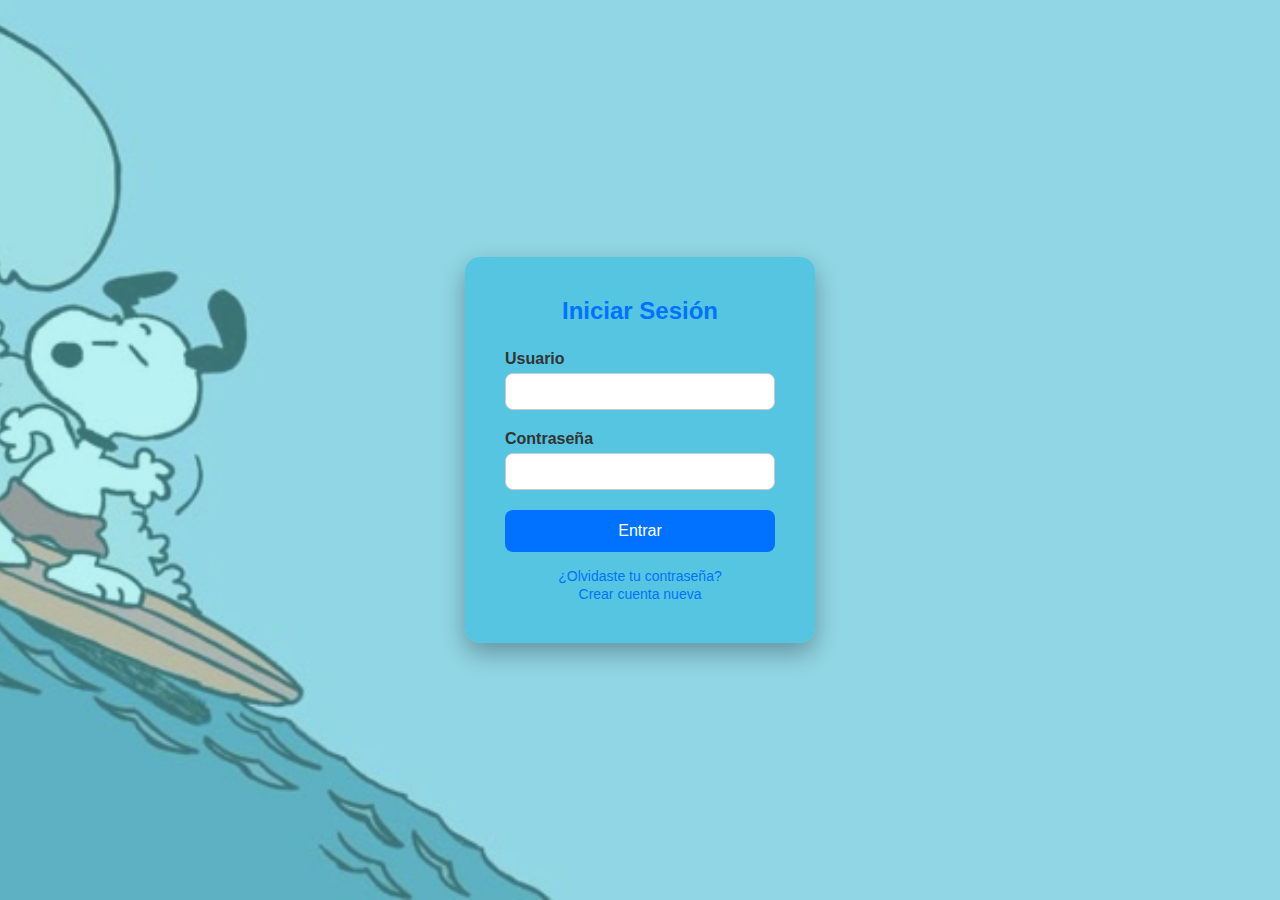
<file: index.html>
<!DOCTYPE html>
<html lang="es">
<head>
  <meta charset="UTF-8" />
  <meta name="viewport" content="width=device-width, initial-scale=1.0"/>
  <title>Iniciar Sesión</title>
  <link rel="stylesheet" href="estilos.css">
 
</head>
<body>
  <!-- Contenedor del formulario -->
  <div class="login-box">
    <h2>Iniciar Sesión</h2>
    <form id="formulario" action="#" method="post">
      <!-- Campo de usuario -->
      <label for="usuario">Usuario</label>
      <input type="text" id="usuario" name="usuario" required />

      <!-- Campo de contraseña -->
      <label for="contrasena">Contraseña</label>
      <input type="password" id="contrasena" name="contrasena" required />

      <!-- Botón de envío -->
      <input type="submit" value="Entrar" />
    </form>

    <!-- Enlaces adicionales -->
    <div class="extra">
      <p><a href="#">¿Olvidaste tu contraseña?</a></p>
      <p><a href="#">Crear cuenta nueva</a></p>
    </div>
  </div>
  <script src="script.js"></script>
</body>
</html>
</file>
<file: estilos.css>
/* Elimina márgenes y rellenos por defecto y ajusta el modelo de caja */
    * {
      box-sizing: border-box;
      margin: 0;
      padding: 0;
    }

    /* Estilos generales del cuerpo de la página */
    body {
      font-family: 'Segoe UI', Tahoma, Geneva, Verdana, sans-serif; /* Fuente moderna y legible */
      height: 100vh; /* Altura completa de la ventana */
      background: url(playa.jpg) 
        no-repeat center center fixed; /* Imagen de fondo centrada y fija */
      background-size: cover; /* Ajusta la imagen para cubrir toda la pantalla */
      position: relative; /* Necesario para colocar la capa transparente encima */
    }

    /* Capa oscura semitransparente sobre el fondo */
    body::before {
      content: ""; /* Obligatorio para pseudoelemento */
      position: absolute; /* Cubre toda la pantalla */
      top: 0;
      left: 0;
      height: 100%;
      width: 100%;
      background-color: rgba(115, 230, 230, 0.5); /* Negro con opacidad del 50% */
      z-index: 0; /* Detrás del contenido principal */
    }

    /* Caja del formulario de login */
    .login-box {
      position: relative; /* Para situarse por encima de la capa oscura */
      z-index: 1; /* Encima de la capa transparente */
      background-color: rgba(80, 195, 224, 0.9); /* Blanco con opacidad (transparente) */
      padding: 40px; /* Espacio interior */
      border-radius: 15px; /* Bordes redondeados */
      box-shadow: 0 10px 25px rgba(0, 0, 0, 0.3); /* Sombra para efecto flotante */
      width: 100%;
      max-width: 350px; /* Ancho máximo */
      margin: auto; /* Centrado horizontal */
      top: 50%;
      transform: translateY(-50%); /* Centrado vertical */
    }

    /* Título del formulario */
    .login-box h2 {
      text-align: center;
      margin-bottom: 25px;
      color: #0072ff; /* Azul moderno */
    }

    /* Etiquetas de los campos */
    .login-box label {
      display: block;
      margin-bottom: 5px;
      font-weight: bold;
      color: #333;
    }

    /* Campos de texto */
    .login-box input[type="text"],
    .login-box input[type="password"] {
      width: 100%;
      padding: 10px;
      margin-bottom: 20px;
      border: 1px solid #ccc;
      border-radius: 8px;
      outline: none;
      transition: 0.3s ease; /* Suaviza efectos al enfocar */
    }

    /* Efecto al enfocar los campos */
    .login-box input[type="text"]:focus,
    .login-box input[type="password"]:focus {
      border-color: #0072ff; /* Borde azul al enfocar */
      box-shadow: 0 0 5px rgba(0, 114, 255, 0.3);
    }

    /* Botón de enviar */
    .login-box input[type="submit"] {
      width: 100%;
      padding: 12px;
      background-color: #0072ff; /* Azul moderno */
      color: white;
      border: none;
      border-radius: 8px;
      font-size: 16px;
      cursor: pointer;
      transition: background-color 0.3s ease;
    }

    /* Efecto al pasar el mouse sobre el botón */
    .login-box input[type="submit"]:hover {
      background-color: #005bb5; /* Azul más oscuro al pasar el cursor */
    }

    /* Estilos para enlaces adicionales */
    .login-box .extra {
      text-align: center;
      margin-top: 15px;
    }

    .login-box .extra a {
      text-decoration: none;
      color: #0072ff;
      font-size: 14px;
    }

    .login-box .extra a:hover {
      text-decoration: underline; /* Subrayado al pasar el cursor */
    }
</file>
